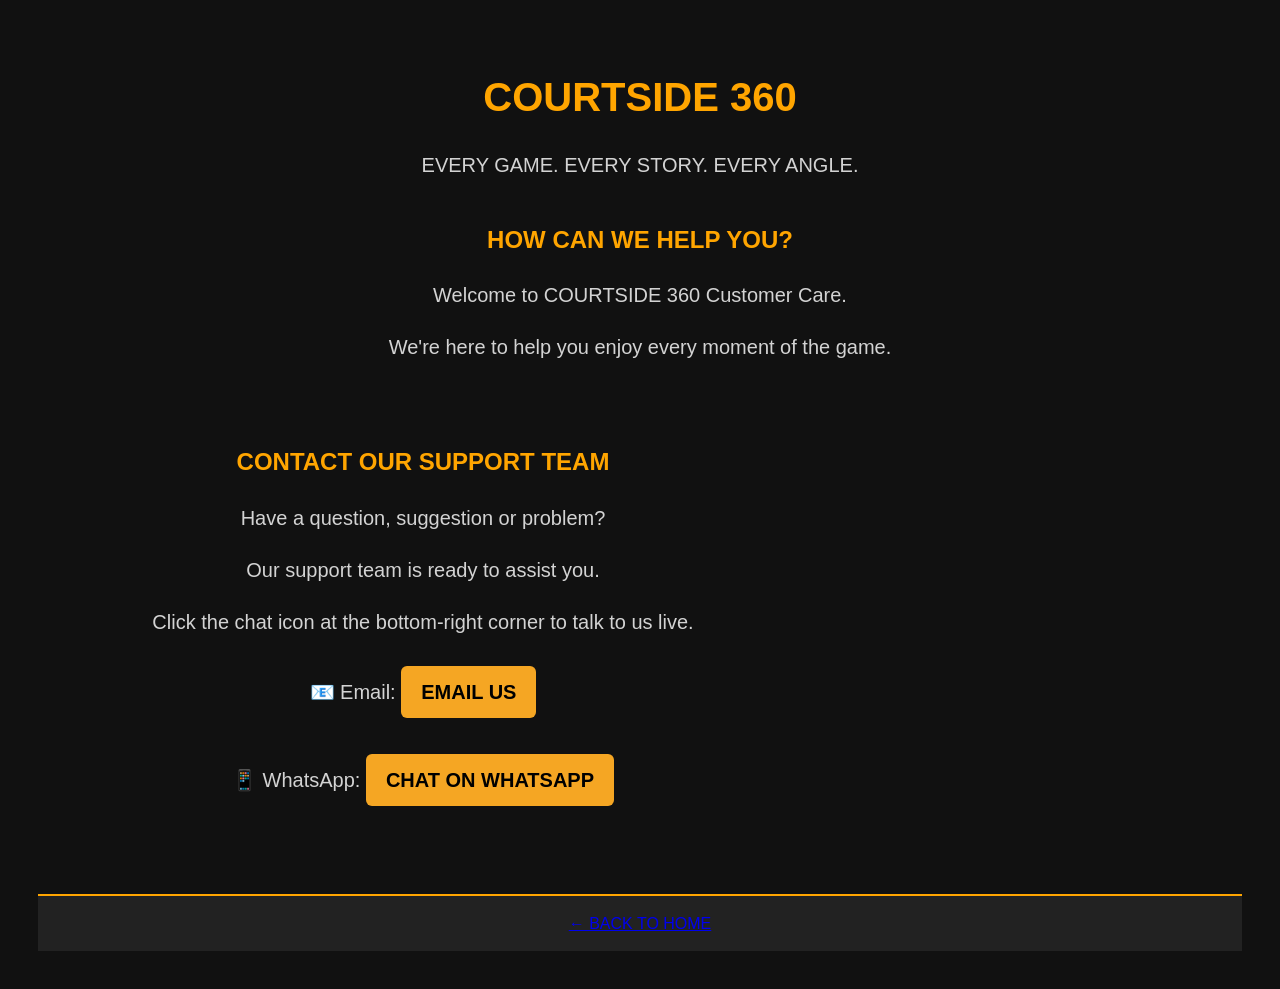
<file: customer-care.html>
<!DOCTYPE html>
<html lang="en">
<head>
    <meta charset="UTF-8">
    <meta name="viewport" content="width=device-width, initial-scale=1.0">
    <title>Customer Care | COURTSIDE 360</title>
    <link rel="stylesheet" href="style.css">
</head>
<body>
<header>
    <h1>COURTSIDE 360</h1>
    <p>EVERY GAME. EVERY STORY. EVERY ANGLE.</p>
</header>
<main>
    <h2 class="care-title">HOW CAN WE HELP YOU?</h2>
    <p>Welcome to COURTSIDE 360 Customer Care.</p>
    <p>We're here to help you enjoy every moment of the game.</p>
</main>
<section class="care-contact">
    <h2>CONTACT OUR SUPPORT TEAM</h2>
    <p>Have a question, suggestion or problem?</p>
    <p>Our support team is ready to assist you.</p>
    <p>Click the chat icon at the bottom-right corner to talk to us live.</p>
    <p>📧 Email: <a class="support-button" href="mailto:burudidonald2005@gmail.com">EMAIL US</a></p>

<p>📱 WhatsApp: <a class="support-button" href="https://wa.me/254791412622" target="_blank">CHAT ON WHATSAPP</a></p>
</section>
<footer>
    <a href="index.html">← BACK TO HOME</a>
</footer>
<!--Start of Tawk.to Script-->
<script type="text/javascript">
var Tawk_API=Tawk_API||{}, Tawk_LoadStart=new Date();
(function(){
var s1=document.createElement("script"),s0=document.getElementsByTagName("script")[0];
s1.async=true;
s1.src='https://embed.tawk.to/6b09d28b8414cc3d09adb550/1k8f5st80';
s1.charset='UTF-8';
s1.setAttribute('crossorigin','*');
s0.parentNode.insertBefore(s1,s0);
})();
</script>
<!--End of Tawk.to Script-->
</body>
</html>
</file>
<file: style.css>
body {
    background-color: #111111;
    color: white;
    font-family: Arial, sans-serif;
}h1 {
    color: orange;
    text-align: center;
    font-size: 40px;
}p {
    text-align: center;
    font-size: 20px;
    color: lightgray;
}body {
    padding: 30px;
}

h1 {
    margin-bottom: 20px;
}nav {
    text-align: center;
    background-color: #222222;
    padding: 15px;
}

nav a {
    color: orange;
    text-decoration: none;
    margin: 15px;
    font-weight: bold;
}
h2 {
    color: orange;
    text-align: center;
    margin-top: 40px;
}

div {
    background-color: #222222;
    padding: 20px;
    margin: 20px 0;
    border-radius: 10px;
}

h3 {
    color: white;
    text-align: center;
}

div p {
    color: lightgray;
    font-size: 16px;
}img {
    width: 100%;
    height: 350px;
    object-fit: cover;
    border-radius: 15px;
    margin-top: 20px;
}footer {
    background-color: #222222;
    padding: 15px;
    margin-top: 40px;
    text-align: center;
    border-top: 2px solid orange;
}

footer p {
    font-size: 14px;
    color: lightgray;
}.team-card {
    background-color: #1c2c50;
    padding: 25px;
    margin: 20px auto;
    border-radius: 12px;
    max-width: 500px;
    border: 2px solid orange;
}

.team-card h3 {
    color: orange;
    font-size: 24px;
}

.team-card p {
    color: white;
    font-size: 16px;
}
table {
    width: 100%;
    border-collapse: collapse;
    background-color: #222222;
    margin: 20px 0;
    font-size: 14px;
}

th {
    background-color: orange;
    color: black;
    padding: 15px 10px;
    text-align: center;
}

td {
    padding: 12px 10px;
    text-align: center;
    border-bottom: 1px solid #444444;
}

tr:hover {
    background-color: #333333;
}
tr:nth-child(even) {
    background-color: #303030;
}

tr:nth-child(odd) {
    background-color: #1c1c1c;
}
tr:nth-child(even) {
    background-color: #303030;
}

tr:nth-child(odd) {
    background-color: #1c1c1c;
}
.team-logo {
    width: 30px;
    height: 30px;
    object-fit: contain;
    vertical-align: middle;
    margin-right: 8px;
}
td:first-child {
    color: orange;
    font-weight: bold;
    font-size: 16px;
}
td:nth-child(2) {
    text-align: left;
    font-weight: bold;
    white-space: nowrap;
}
table {
    min-width: 1200px;
}

body {
    overflow-x: auto;
}
/* Wins - Green */
td:nth-child(3) {
    color: #00e676;
    font-weight: bold;
}

/* Losses - Red */
td:nth-child(4) {
    color: #ff5252;
    font-weight: bold;
}
/* Winning Percentage */
td:nth-child(5) {
    color: #40c4ff;
    font-weight: bold;
}
/* Point Difference */
td:nth-child(13) {
    font-weight: bold;
}
td:nth-child(2):hover {
    color: orange;
    cursor: pointer;
    transform: scale(1.03);
}
#last-updated {
    color: #00e676;
    font-size: 14px;
    text-align: right;
    margin-right: 10px;
    font-weight: bold;
}
.refresh-note {
    color: lightgray;
    font-size: 12px;
    text-align: right;
    margin-top: -10px;
    font-style: italic;
}
#team-search {
    width: 50%;
    padding: 12px;
    margin: 20px auto;
    display: block;
    border: 2px solid orange;
    border-radius: 8px;
    background-color: #222222;
    color: white;
    font-size: 16px;
}
/* Playoff positions */
.playoff-team {
    border-left: 5px solid #00e676;
}

/* Play-In positions */
.playin-team {
    border-left: 5px solid #ffeb3b;
}
.playoff-legend {
    text-align: center;
    margin: 15px 0;
    font-size: 14px;
}

.legend-playoff {
    color: #00e676;
    margin-right: 20px;
}

.legend-playin {
    color: #ffeb3b;
}
#refresh-button {
    display: block;
    margin: 5px auto 20px;
    padding: 12px 25px;
    background-color: orange;
    color: black;
    border: none;
    border-radius: 8px;
    font-size: 16px;
    font-weight: bold;
    cursor: pointer;
}
#refresh-button:hover {
    background-color: #ff8c00;
    transform: scale(1.05);
}
/* NBA SCOREBOARD */

#live-games,
#upcoming-games,
#past-games {
    background: #18202b;
    padding: 20px;
    margin: 20px 0;
    border-radius: 12px;
    color: white;
}

#live-games h4,
#upcoming-games h4,
#past-games h4 {
    font-size: 20px;
    margin-bottom: 15px;
}
.game-card {
    background: #263445;
    padding: 15px;
    margin: 12px 0;
    border-radius: 10px;
    border-left: 4px solid #00a8ff;
    transition: 0.3s;
}

.game-card:hover {
    transform: scale(1.01);
    background: #32465c;
}

.game-card h4 {
    font-size: 17px;
    margin-bottom: 10px;
}

.game-card p {
    font-size: 14px;
    margin: 6px 0;
}
.game-card p:first-of-type {
    font-size: 22px;
    font-weight: bold;
    color: #ffffff;
}

.game-card p:last-of-type {
    color: #aebdce;
    font-size: 13px;
}
#live-games h4 {
    color: #ff4545;
}

#upcoming-games h4 {
    color: #00a8ff;
}

#past-games h4 {
    color: #00d68f;
}
.team-info img {
    width: 45px;
    height: 45px;
    object-fit: contain;
}

.team-info {
    display: flex;
    align-items: center;
    justify-content: space-between;
    gap: 8px;
    width: 100%;
    min-width: 0;
}

.team-info div {
    display: flex;
    align-items: center;
    gap: 5px;
    flex: 1;
    min-width: 0;
}

.team-info div span {
    overflow-wrap: anywhere;
    font-size: 13px;
}

.team-info div:last-child {
    justify-content: flex-end;
}

.team-info h3 {
    font-size: 16px;
    white-space: nowrap;
    flex-shrink: 0;
}
.live-game {
    border-left: 5px solid #ff3333;
    box-shadow: 0 0 10px rgba(255, 51, 51, 0.2);
}

.live-game:hover {
    border-left: 5px solid #ff0000;
}
.live-badge {
    display: inline-block;
    background: #ff3333;
    color: white;
    padding: 5px 10px;
    border-radius: 5px;
    font-size: 11px;
    font-weight: bold;
    margin-bottom: 10px;
    animation: livePulse 1.5s infinite;
}

@keyframes livePulse {
    50% {
        opacity: 0.5;
    }
}
/* COLLAPSIBLE SCOREBOARD */

details summary {
    background: #18202b;
    color: white;
    padding: 18px;
    border-radius: 10px;
    cursor: pointer;
    font-size: 20px;
    font-weight: bold;
    margin: 15px 0;
}

details summary:hover {
    background: #263445;
}

details[open] summary {
    border-bottom-left-radius: 0;
    border-bottom-right-radius: 0;
}
#wolves-injuries li {
    margin-bottom: 15px;
    padding: 10px;
    background: #333;
color: white;
    border-radius: 8px;
}

#wolves-injuries li p {
    margin-top: 5px;
    font-size: 14px;
}
.injury-status.out {
    color: red;
    font-weight: bold;
}
.injury-status.day-to-day {
    color: orange;
    font-weight: bold;
}
.injury-status.questionable {
    color: yellow;
    font-weight: bold;
}
.highlight-thumbnail {
    width: 100%;
    max-width: 450px;
    height: 250px;
    object-fit: cover;
    border-radius: 12px;
    display: block;
    margin: 15px 0;
    transition: 0.3s;
}

.highlight-thumbnail:hover {
    transform: scale(1.02);

}
.game-card a {
    display: inline-block;
    color: #00aaff;
    font-weight: bold;
    text-decoration: none;
    margin-bottom: 10px;
}
.game-recap {
    background: #292929;
    padding: 12px;
    border-left: 4px solid #00aaff;
    border-radius: 5px;
    font-size: 14px;
    line-height: 1.5;
    color: white;
    margin-top: 10px;
}
#wolves-standings {
    width: 100%;
    max-width: 700px;
    overflow-x: auto;
    box-sizing: border-box;
}

#wolves-standings table {
    width: 100%;
    min-width: 400px;
    border-collapse: collapse;
    table-layout: fixed;
    font-size: 13px;
}

#wolves-standings th,
#wolves-standings td {
    padding: 8px 5px;
    text-align: center;
    border-bottom: 1px solid #444;
    color: white;
}

#wolves-standings th {
    background: #222;
}

#wolves-standings tr:nth-child(even) {
    background: #333;
}

#wolves-standings th:nth-child(2),
#wolves-standings td:nth-child(2) {
    width: 65%;
    text-align: left;
}
[id^="standings-"] {
    width: 100%;
    max-width: 100%;
    overflow-x: auto;
    box-sizing: border-box;
}

[id^="standings-"] table {
    width: 100%;
    min-width: 350px;
    border-collapse: collapse;
    table-layout: fixed;
    font-size: 11px;
}

[id^="standings-"] th,
[id^="standings-"] td {
    padding: 4px 2px;
    text-align: center;
    border-bottom: 1px solid #444;
    color: white;
    font-size: 10px;
}

[id^="standings-"] th:nth-child(2),
[id^="standings-"] td:nth-child(2) {
    width: 65%;
    text-align: left;
    overflow-wrap: anywhere;
}
.past-game {
    background: #17212d;
    border-left: 4px solid #f5a623;
    padding: 18px;
    margin-bottom: 18px;
    border-radius: 12px;
}
.game-card a {
    display: inline-block;
    background: #00a8ff;
    color: white;
    padding: 10px 16px;
    border-radius: 8px;
    text-decoration: none;
    font-weight: bold;
    margin: 10px 0;
}

.game-card a:hover {
    background: #0077b6;
}
.game-card {
    width: 100%;
    max-width: 100%;
    box-sizing: border-box;
    overflow: hidden;
}

.team-info {
    display: grid;
    grid-template-columns: minmax(0, 1fr) auto minmax(0, 1fr);
    gap: 5px;
    width: 100%;
}

.team-info div {
    min-width: 0;
    display: flex;
    flex-direction: column;
    align-items: center;
    text-align: center;
}

.team-info div span {
    overflow-wrap: anywhere;
    word-break: normal;
    font-size: 12px;
}

.team-info img {
    width: 35px;
    height: 35px;
}

.team-info h3 {
    font-size: 14px;
}
/* COMPACT GAME CARDS */
.game-card {
    padding: 10px;
    margin-bottom: 10px;
    min-height: unset;
    height: auto;
    box-sizing: border-box;
}

.team-info {
    min-height: unset;
    padding: 0;
    align-items: center;
}

.team-info div {
    gap: 4px;
}

.team-info img {
    width: 32px;
    height: 32px;
}

.team-info div span {
    font-size: 12px;
    line-height: 1.2;
}

.team-info h3 {
    margin: 0;
    font-size: 14px;
}

.game-card p {
    margin: 5px 0 0;
    font-size: 12px;
}
/* EXTRA COMPACT GAME CARDS */
.game-card {
    padding: 5px 8px;
    margin-bottom: 6px;
}

.team-info {
    gap: 3px;
}

.team-info img {
    width: 26px;
    height: 26px;
}

.team-info div span {
    font-size: 11px;
    line-height: 1.1;
}

.team-info h3 {
    font-size: 12px;
}

.game-card p {
    margin: 3px 0 0;
    font-size: 10px;
}

.highlight-thumbnail {
    max-width: 100%;
    height: auto;
}
.game-card {
    padding-top: 2px;
    padding-bottom: 2px;
}

.team-info {
    margin: 0;
    padding: 0;
    min-height: 0;
}

.team-info div {
    margin: 0;
    padding: 0;
}

.game-card p {
    margin-top: 2px;
    margin-bottom: 0;
}
/* COMPACT STANDINGS */
#wolves-standings table {
    border-collapse: collapse;
}

#wolves-standings th,
#wolves-standings td {
    padding: 2px 5px;
    line-height: 1.2;
    font-size: 12px;
}

#wolves-standings tr {
    height: auto;
}
#wolves-standings th,
#wolves-standings td {
    padding: 0px 4px;
    line-height: 1;
    font-size: 11px;
}

#wolves-standings table {
    border-spacing: 0;
}

#wolves-standings tr {
    height: 20px;
}
#wolves-standings th,
#wolves-standings td {
    padding: 0 !important;
    margin: 0 !important;
    line-height: 1 !important;
    font-size: 10px;
    height: 16px;
}

#wolves-standings table {
    border-collapse: collapse;
    border-spacing: 0;
}

#wolves-standings tr {
    height: 16px;
}
#east-standings th,
#east-standings td,
#west-standings th,
#west-standings td,
#wolves-standings th,
#wolves-standings td {
    font-size: 9px;
    line-height: 0.9 !important;
    height: 14px;
    padding: 0 !important;
}
.team-card details {
    padding: 3px;
    margin: 2px 0;
}

.team-card details summary {
    padding: 5px;
    font-size: 13px;
}

.team-card details p {
    margin: 3px 0;
    font-size: 12px;
}
.site-logo {
    width: 220px;
    height: auto;
    display: block;
    margin: 10px auto;
}
#headlines-section {
    margin: 25px auto;
    padding: 15px;
    max-width: 1200px;
}

#headlines-section h2 {
    border-bottom: 3px solid red;
    padding-bottom: 10px;
    font-size: 24px;
    text-align: left;
}

#featured-headline,
#headlines-container {
    margin-top: 20px;
}
#headlines-container {
    display: grid;
    grid-template-columns: repeat(auto-fit, minmax(250px, 1fr));
    gap: 20px;
}

.headline-card {
    background: #1c1c1c;
    color: white;
    padding: 12px;
    border-radius: 10px;
    overflow: hidden;
}

.headline-card img {
    width: 100%;
    height: 170px;
    object-fit: cover;
    border-radius: 7px;
}

.headline-card h3 {
    font-size: 17px;
    margin: 12px 0;
}

.headline-card p {
    font-size: 14px;
    line-height: 1.5;
}

.headline-card a,
#featured-headline a {
    color: #ff4545;
    font-weight: bold;
    text-decoration: none;
}

#featured-headline {
    background: #1c1c1c;
    color: white;
    padding: 15px;
    border-radius: 10px;
}

#featured-headline h3 {
    font-size: 24px;
}
/* NBA VIDEO HIGHLIGHTS */

#video-highlights {
    margin: 30px auto;
    padding: 15px;
    max-width: 1200px;
}

#video-highlights h2 {
    border-bottom: 3px solid red;
    padding-bottom: 10px;
    font-size: 24px;
}

#videos-container {
    display: grid;
    grid-template-columns: repeat(auto-fit, minmax(250px, 1fr));
    gap: 20px;
    margin-top: 20px;
}
/* TOP NBA HEADLINES */

#top-headlines {
    margin: 30px auto;
    padding: 15px;
    max-width: 1200px;
}

#top-headlines h2 {
    border-bottom: 3px solid red;
    padding-bottom: 10px;
    font-size: 24px;
}

#top-headlines-container {
    display: grid;
    grid-template-columns: repeat(auto-fit, minmax(250px, 1fr));
    gap: 20px;
    margin-top: 20px;
}
/* COLLAPSIBLE SIDE NAVIGATION */

#main-navigation {
    display: none;
    position: fixed;
    top: 0;
    left: 0;
    width: 230px;
    height: 100%;
    background-color: #111;
    border-right: 3px solid red;
    padding: 80px 15px 20px;
    box-sizing: border-box;
    z-index: 1000;
}

#main-navigation a {
    display: block;
    color: white;
    text-decoration: none;
    font-weight: bold;
    padding: 15px;
    margin-bottom: 8px;
    border-bottom: 1px solid #444;
}

#main-navigation a:hover {
    background-color: #333;
    color: red;
}
#menu-button {
    position: absolute;
    top: 20px;
    left: 20px;
    background: #111;
    color: white;
    border: 1px solid white;
    padding: 10px 15px;
    font-size: 22px;
    cursor: pointer;
    border-radius: 5px;
}
/* HIDE TEAMS FROM HOMEPAGE */

#home-page,
#teams,
#players-page,
#scores-page,
#standings-page {
    display: none;
}
/* NBA PLAYERS LEADERBOARD */

#players-container {
    width: 100%;
    overflow-x: auto;
    padding: 15px 0;
}

#players-table {
    width: 100%;
    border-collapse: collapse;
    min-width: 850px;
}

#players-table th,
#players-table td {
    padding: 12px;
    text-align: center;
    border-bottom: 1px solid #ddd;
}

#players-table th {
    background-color: #222;
    color: white;
}

#players-table tbody tr:hover {
    background-color: #eeeeee;
}
/* CUSTOMER CARE PAGE */

body {
    line-height: 1.6;
}
.care-contact {
    max-width: 650px;
    margin-left: 40px;
    margin-right: auto;
    padding: 20px;
}
.support-button {
    display: inline-block;
    padding: 10px 20px;
    margin: 8px 0;
    background-color: #f5a623;
    color: #000;
    text-decoration: none;
    font-weight: bold;
    border-radius: 6px;
}

.support-button:hover {
    background-color: #ffffff;
}
</file>
